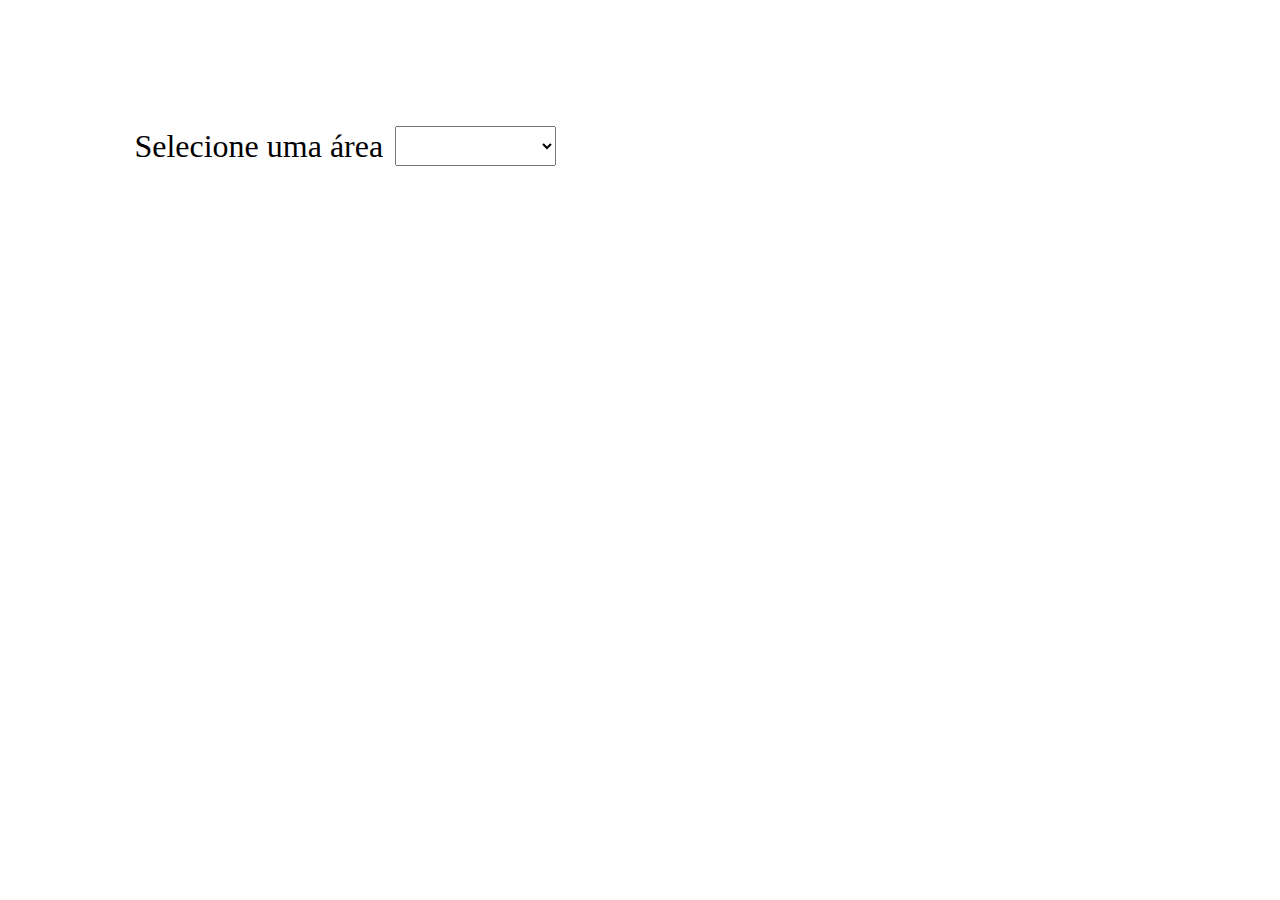
<file: index.html>
<!DOCTYPE html>
<html lang="pt-br">

<head>
    <meta charset="UTF-8">
    <meta name="viewport" content="width=device-width, initial-scale=1.0">
    <title>Lógica | Escolhas</title>
    <link rel="stylesheet" href="./dev-list.css">
</head>

<body>
    <section class="questionario">
        <div>
            <label class="questionario__etiqueta" for="seletor-de-area">Selecione uma área</label>
            <select id="seletor-de-area" class="seletor" data-area>
                <option value="" selected disabled></option>
                <option value="front-end">Front-end</option>
                <option value="back-end">Back-end</option>
            </select>
        </div>
        <div class="questionario__opcoes-front questionario__opcoes--inativo">
            <label class="questionario__etiqueta" for="seletor-linguagem-front">Selecione uma linguagem do
                Front-end</label>
            <select id="seletor-linguagem-front" class="seletor" data-frontOpcoes>
                <option value="" selected disabled></option>
                <option value="react">React</option>
                <option value="vue">Vue</option>
            </select>
        </div>
        <div class="questionario__opcoes-back questionario__opcoes--inativo">
            <label class="questionario__etiqueta" for="seletor-linguagem-back">Selecione uma linguagem do
                Back-end</label>
            <select id="seletor-linguagem-back" class="seletor" data-backOpcoes>
                <option value="" selected disabled></option>
                <option value="c#">C#</option>
                <option value="java">Java</option>
            </select>
        </div>
        <div class="questionario__opcoes-objetivo questionario__opcoes--inativo">
            <label class="questionario__etiqueta" for="seletor-objetivo">Selecione um objetivo</label>
            <select id="seletor-objetivo" class="seletor" data-objetivo>
                <option value="" selected disabled></option>
                <option value="area-escolhida">Seguir se especializando na área escolhida</option>
                <option value="fullstack">Seguir se desenvolvendo para se tornar Fullstack</option>
            </select>
        </div>
        <ul class="lista-tecnologias">

        </ul>
    </section>

    <script src="./dev-list.js"></script>
</body>

</html>
</file>
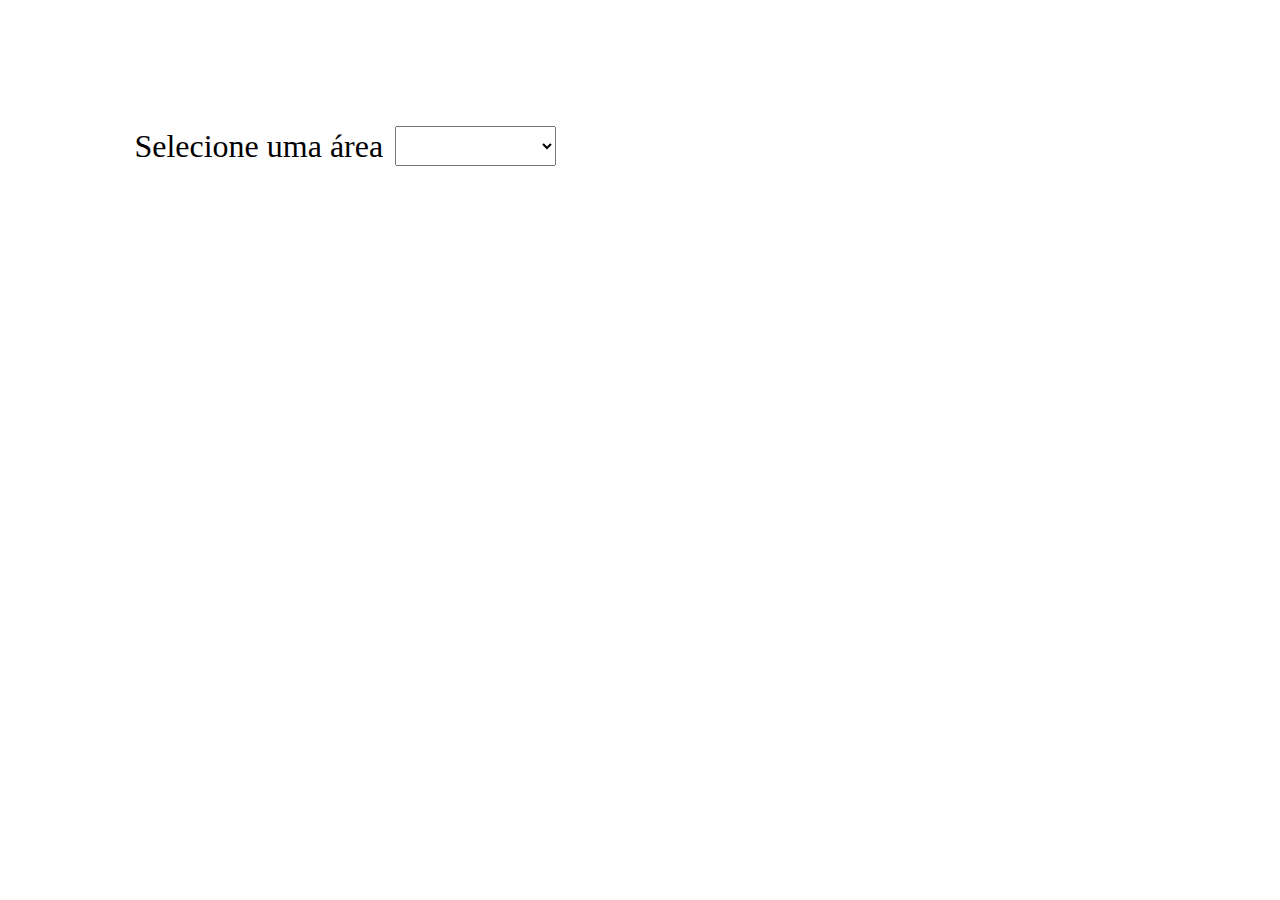
<file: dev-list.html>
<!DOCTYPE html>
<html lang="pt-br">

<head>
    <meta charset="UTF-8">
    <meta name="viewport" content="width=device-width, initial-scale=1.0">
    <title>Lógica | Escolhas</title>
    <link rel="stylesheet" href="./dev-list.css">
</head>

<body>
    <section class="questionario">
        <div>
            <label class="questionario__etiqueta" for="seletor-de-area">Selecione uma área</label>
            <select id="seletor-de-area" class="seletor" data-area>
                <option value="" selected disabled></option>
                <option value="front-end">Front-end</option>
                <option value="back-end">Back-end</option>
            </select>
        </div>
        <div class="questionario__opcoes-front questionario__opcoes--inativo">
            <label class="questionario__etiqueta" for="seletor-linguagem-front">Selecione uma linguagem do
                Front-end</label>
            <select id="seletor-linguagem-front" class="seletor" data-frontOpcoes>
                <option value="" selected disabled></option>
                <option value="react">React</option>
                <option value="vue">Vue</option>
            </select>
        </div>
        <div class="questionario__opcoes-back questionario__opcoes--inativo">
            <label class="questionario__etiqueta" for="seletor-linguagem-back">Selecione uma linguagem do
                Back-end</label>
            <select id="seletor-linguagem-back" class="seletor" data-backOpcoes>
                <option value="" selected disabled></option>
                <option value="c#">C#</option>
                <option value="java">Java</option>
            </select>
        </div>
        <div class="questionario__opcoes-objetivo questionario__opcoes--inativo">
            <label class="questionario__etiqueta" for="seletor-objetivo">Selecione um objetivo</label>
            <select id="seletor-objetivo" class="seletor" data-objetivo>
                <option value="" selected disabled></option>
                <option value="area-escolhida">Seguir se especializando na área escolhida</option>
                <option value="fullstack">Seguir se desenvolvendo para se tornar Fullstack</option>
            </select>
        </div>
        <ul class="lista-tecnologias">

        </ul>
    </section>

    <script src="./dev.list.js"></script>
</body>

</html>
</file>
<file: dev-list.css>
.questionario {
  margin: 10%;
  display: flex;
  flex-direction: column;
  gap: 16px;
}

.questionario__opcoes--inativo {
  display: none;
}

.questionario__etiqueta {
  font-size: 32px;
  width: max-content;
  margin-right: 8px;
}

.seletor {
  font-size: 32px;
  width: max-content;
}
</file>
